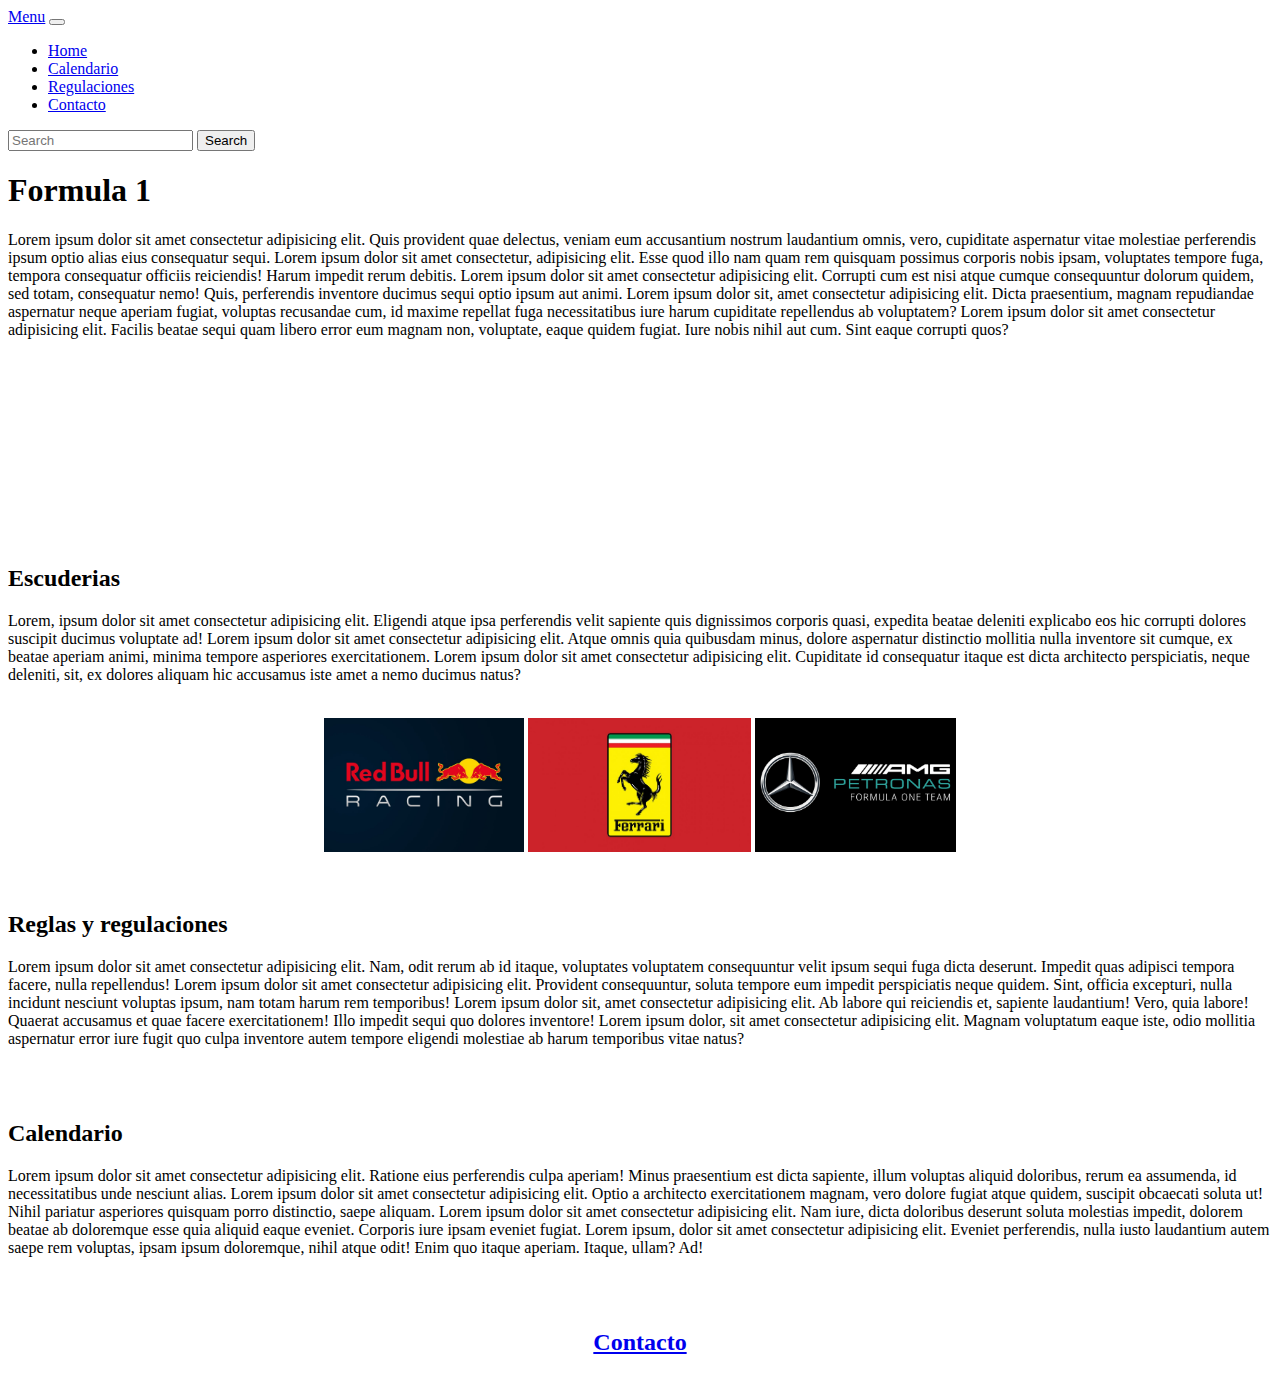
<file: index.html>
<!DOCTYPE html>
<html lang="en">
<head>
    <meta charset="UTF-8">
    <meta name="viewport" content="width=device-width, initial-scale=1.0">
    <title>Formula 1</title>
    <!-- Bootsrap -->
    <link href="https://cdn.jsdelivr.net/npm/bootstrap@5.3.0/dist/css/bootstrap.min.css" rel="stylesheet" integrity="sha384-9ndCyUaIbzAi2FUVXJi0CjmCapSmO7SnpJef0486qhLnuZ2cdeRhO02iuK6FUUVM" crossorigin="anonymous">
</head>
<body>

  <div class="container-fluid">
    <div class="row">
      <div class="col">
               <!-- Barra nav -->
    <nav class="navbar bg-dark navbar-expand-lg" data-bs-theme="dark">
      <div class="container-fluid">
        <a class="navbar-brand" href="#">Menu</a>
        <button class="navbar-toggler" type="button" data-bs-toggle="collapse" data-bs-target="#navbarSupportedContent" aria-controls="navbarSupportedContent" aria-expanded="false" aria-label="Toggle navigation">
          <span class="navbar-toggler-icon"></span>
        </button>
        <div class="collapse navbar-collapse" id="navbarSupportedContent">
          <ul class="navbar-nav me-auto mb-2 mb-lg-0">
            <li class="nav-item">
              <a class="nav-link active" aria-current="page" href="#">Home</a>
            </li>
            </li>
            <li class="nav-item">
              <a class="nav-link" href="./Pages/calendario.html">Calendario</a>
            </li>
            <li class="nav-item">
              <a class="nav-link" href="./Pages/reglasRegulaciones.html">Regulaciones</a>
            </li>
            <li class="nav-item">
              <a class="nav-link" href="./Pages/contacto.html">Contacto</a>
            </li>
          </ul>
          <form class="d-flex" role="search">
            <input class="form-control me-2" type="search" placeholder="Search" aria-label="Search">
            <button class="btn btn-outline-danger" type="submit">Search</button>
          </form>
        </div>
      </div>
    </nav>

    <header><h1>Formula 1</h1></header>

  <div> 
      <div class="texto"><p>Lorem ipsum dolor sit amet consectetur adipisicing elit. Quis provident quae delectus, veniam eum accusantium nostrum laudantium omnis, vero, cupiditate aspernatur vitae molestiae perferendis ipsum optio alias eius consequatur sequi. Lorem ipsum dolor sit amet consectetur, adipisicing elit. Esse quod illo nam quam rem quisquam possimus corporis nobis ipsam, voluptates tempore fuga, tempora consequatur officiis reiciendis! Harum impedit rerum debitis. Lorem ipsum dolor sit amet consectetur adipisicing elit. Corrupti cum est nisi atque cumque consequuntur dolorum quidem, sed totam, consequatur nemo! Quis, perferendis inventore ducimus sequi optio ipsum aut animi. Lorem ipsum dolor sit, amet consectetur adipisicing elit. Dicta praesentium, magnam repudiandae aspernatur neque aperiam fugiat, voluptas recusandae cum, id maxime repellat fuga necessitatibus iure harum cupiditate repellendus ab voluptatem? Lorem ipsum dolor sit amet consectetur adipisicing elit. Facilis beatae sequi quam libero error eum magnam non, voluptate, eaque quidem fugiat. Iure nobis nihil aut cum. Sint eaque corrupti quos?</p></div>

      <br>
  
      <center><div class="video"><iframe width="50%" height="auto" src="https://www.youtube.com/embed/PSLTXPefVGE" title="YouTube video player" frameborder="0" allow="accelerometer; autoplay; clipboard-write; encrypted-media; gyroscope; picture-in-picture; web-share" allowfullscreen></iframe></div></center>

      <br>
  
      <div class="titulos"><h2>Escuderias</h2></div>
  
      <div class="texto"><p>Lorem, ipsum dolor sit amet consectetur adipisicing elit. Eligendi atque ipsa perferendis velit sapiente quis dignissimos corporis quasi, expedita beatae deleniti explicabo eos hic corrupti dolores suscipit ducimus voluptate ad! Lorem ipsum dolor sit amet consectetur adipisicing elit. Atque omnis quia quibusdam minus, dolore aspernatur distinctio mollitia nulla inventore sit cumque, ex beatae aperiam animi, minima tempore asperiores exercitationem. Lorem ipsum dolor sit amet consectetur adipisicing elit. Cupiditate id consequatur itaque est dicta architecto perspiciatis, neque deleniti, sit, ex dolores aliquam hic accusamus iste amet a nemo ducimus natus?</ad></p></div>

      <br>

    <center>  <div class="imagen"><a href="./pages/RedBull.html" target="_blank"><img src="./img/red-bull-racing-logo-1.jpg" alt="RedBull" width="200" height="auto"></a>
      <a href="./pages/Ferrari.html" target="_blank"><img src="./img/LogoFerrari.jpg" alt="Ferrari" width="223" height="auto"></a>
      <a href="./pages/mercedes.html" target="_blank"><img src="./img/mercedes-f1-logo-1.jpg" alt="Mercedes" width="201" height="auto"></a>
  </div></center>

      <br><br>

      <div class="titulos"><h2>Reglas y regulaciones</h2></div>

      <div class="texto"><p>Lorem ipsum dolor sit amet consectetur adipisicing elit. Nam, odit rerum ab id itaque, voluptates voluptatem consequuntur velit ipsum sequi fuga dicta deserunt. Impedit quas adipisci tempora facere, nulla repellendus! Lorem ipsum dolor sit amet consectetur adipisicing elit. Provident consequuntur, soluta tempore eum impedit perspiciatis neque quidem. Sint, officia excepturi, nulla incidunt nesciunt voluptas ipsum, nam totam harum rem temporibus! Lorem ipsum dolor sit, amet consectetur adipisicing elit. Ab labore qui reiciendis et, sapiente laudantium! Vero, quia labore! Quaerat accusamus et quae facere exercitationem! Illo impedit sequi quo dolores inventore! Lorem ipsum dolor, sit amet consectetur adipisicing elit. Magnam voluptatum eaque iste, odio mollitia aspernatur error iure fugit quo culpa inventore autem tempore eligendi molestiae ab harum temporibus vitae natus?</p></div>

      <br><br>
  
      <div class="titulos"><h2>Calendario</h2></div>

      <div class="texto"><p>Lorem ipsum dolor sit amet consectetur adipisicing elit. Ratione eius perferendis culpa aperiam! Minus praesentium est dicta sapiente, illum voluptas aliquid doloribus, rerum ea assumenda, id necessitatibus unde nesciunt alias. Lorem ipsum dolor sit amet consectetur adipisicing elit. Optio a architecto exercitationem magnam, vero dolore fugiat atque quidem, suscipit obcaecati soluta ut! Nihil pariatur asperiores quisquam porro distinctio, saepe aliquam. Lorem ipsum dolor sit amet consectetur adipisicing elit. Nam iure, dicta doloribus deserunt soluta molestias impedit, dolorem beatae ab doloremque esse quia aliquid eaque eveniet. Corporis iure ipsam eveniet fugiat. Lorem ipsum, dolor sit amet consectetur adipisicing elit. Eveniet perferendis, nulla iusto laudantium autem saepe rem voluptas, ipsam ipsum doloremque, nihil atque odit! Enim quo itaque aperiam. Itaque, ullam? Ad!</p></div>

      <br>
      <br>

      <center><div class="contacto"><a href="./pages/contacto.html"><h2>Contacto</h2></a></div></center>
  </div>
    </div>
  </div>
      </div>
   



      
    










    <script src="https://cdn.jsdelivr.net/npm/bootstrap@5.3.0/dist/js/bootstrap.bundle.min.js" integrity="sha384-geWF76RCwLtnZ8qwWowPQNguL3RmwHVBC9FhGdlKrxdiJJigb/j/68SIy3Te4Bkz" crossorigin="anonymous"></script>
</body>
</html>
</file>
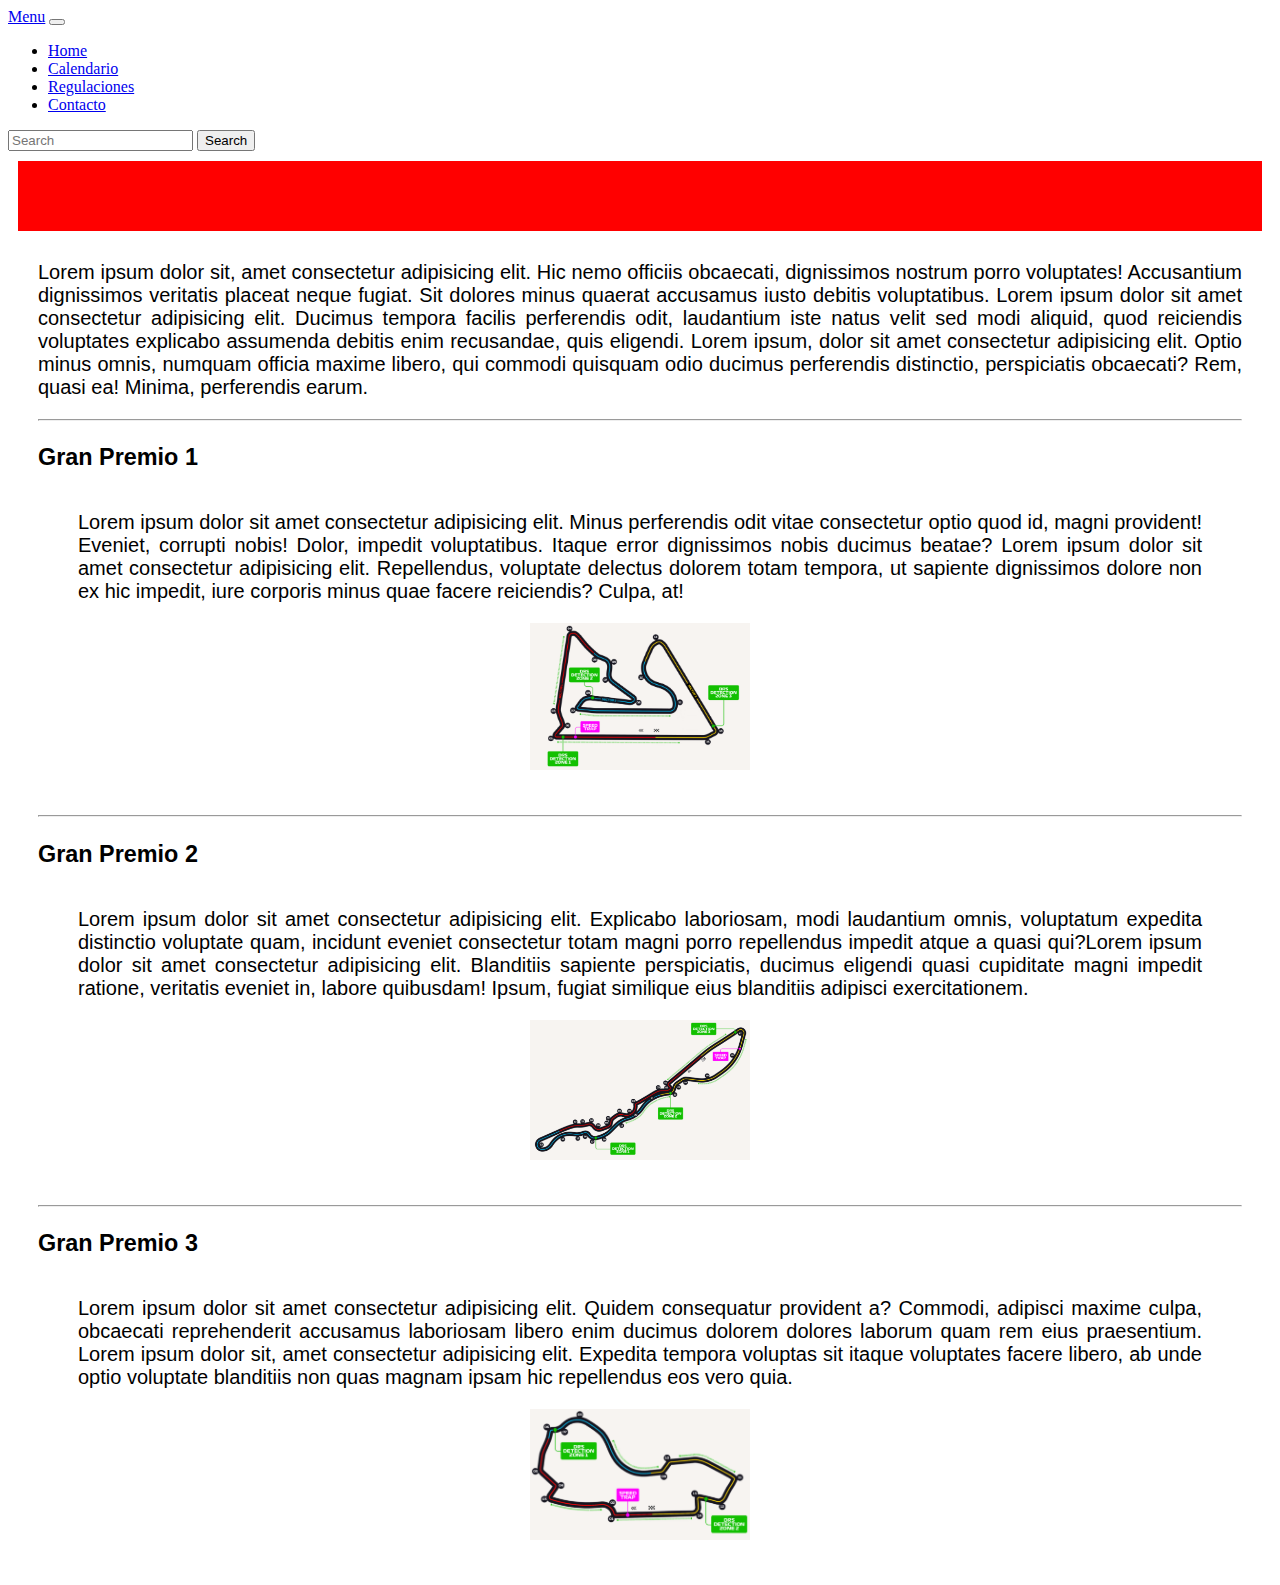
<file: Pages/calendario.html>
<!DOCTYPE html>
<html lang="en">
<head>
    <meta charset="UTF-8">
    <meta http-equiv="X-UA-Compatible" content="IE=edge">
    <meta name="viewport" content="width=device-width, initial-scale=1.0">
    <title>Calendario</title>
    <link rel="shortcut icon" href="../img/formula-1-logo-0.jpg.crdownload" type="image/x-icon">
    <link rel="stylesheet" href="../style.css">
    <!-- Bootstrap -->
    <link href="https://cdn.jsdelivr.net/npm/bootstrap@5.3.0/dist/css/bootstrap.min.css" rel="stylesheet" integrity="sha384-9ndCyUaIbzAi2FUVXJi0CjmCapSmO7SnpJef0486qhLnuZ2cdeRhO02iuK6FUUVM" crossorigin="anonymous">
</head>
<body>
    <div class="container-fluid">
      <div class="row">
        <div class="col">
          <nav class="navbar bg-dark navbar-expand-lg" data-bs-theme="dark">
            <div class="container-fluid">
              <a class="navbar-brand" href="#">Menu</a>
              <button class="navbar-toggler" type="button" data-bs-toggle="collapse" data-bs-target="#navbarSupportedContent" aria-controls="navbarSupportedContent" aria-expanded="false" aria-label="Toggle navigation">
                <span class="navbar-toggler-icon"></span>
              </button>
              <div class="collapse navbar-collapse" id="navbarSupportedContent">
                <ul class="navbar-nav me-auto mb-2 mb-lg-0">
                  <li class="nav-item">
                    <a class="nav-link active" aria-current="page" href="../index.html">Home</a>
                  </li>
                  </li>
                  <li class="nav-item">
                    <a class="nav-link" href="../Pages/calendario.html">Calendario</a>
                  </li>
                  <li class="nav-item">
                    <a class="nav-link" href="../Pages/reglasRegulaciones.html">Regulaciones</a>
                  </li>
                  <li class="nav-item">
                    <a class="nav-link" href="../Pages/contacto.html">Contacto</a>
                  </li>
                </ul>
                <form class="d-flex" role="search">
                  <input class="form-control me-2" type="search" placeholder="Search" aria-label="Search">
                  <button class="btn btn-outline-danger" type="submit">Search</button>
                </form>
              </div>
            </div>
          </nav>
    
        <header class="titulos2"><h1>Calendario</h1></header>
    
        <div class="monoplazatexto">
    
            <p>Lorem ipsum dolor sit, amet consectetur adipisicing elit. Hic nemo officiis obcaecati, dignissimos nostrum porro voluptates! Accusantium dignissimos veritatis placeat neque fugiat. Sit dolores minus quaerat accusamus iusto debitis voluptatibus. Lorem ipsum dolor sit amet consectetur adipisicing elit. Ducimus tempora facilis perferendis odit, laudantium iste natus velit sed modi aliquid, quod reiciendis voluptates explicabo assumenda debitis enim recusandae, quis eligendi. Lorem ipsum, dolor sit amet consectetur adipisicing elit. Optio minus omnis, numquam officia maxime libero, qui commodi quisquam odio ducimus perferendis distinctio, perspiciatis obcaecati? Rem, quasi ea! Minima, perferendis earum.</p>
    
            <hr>
    
            <h3>Gran Premio 1</h3>
    
            <div class="texto">
                <p>Lorem ipsum dolor sit amet consectetur adipisicing elit. Minus perferendis odit vitae consectetur optio quod id, magni provident! Eveniet, corrupti nobis! Dolor, impedit voluptatibus. Itaque error dignissimos nobis ducimus beatae? Lorem ipsum dolor sit amet consectetur adipisicing elit. Repellendus, voluptate delectus dolorem totam tempora, ut sapiente dignissimos dolore non ex hic impedit, iure corporis minus quae facere reiciendis? Culpa, at!</p>
    
                <center>
                    <img src="../img/bahrein.png" alt="bahrein" width="220" height="auto">
                </center>
            </div>
    
            <hr>
    
            <h3>Gran Premio 2</h3>
    
            <div class="texto">
                <p>Lorem ipsum dolor sit amet consectetur adipisicing elit. Explicabo laboriosam, modi laudantium omnis, voluptatum expedita distinctio voluptate quam, incidunt eveniet consectetur totam magni porro repellendus impedit atque a quasi qui?Lorem ipsum dolor sit amet consectetur adipisicing elit. Blanditiis sapiente perspiciatis, ducimus eligendi quasi cupiditate magni impedit ratione, veritatis eveniet in, labore quibusdam! Ipsum, fugiat similique eius blanditiis adipisci exercitationem.</p>
    
                <center>
                    <img src="../img/arabia-saudi.png" alt="arabia" width="220" height="auto">
                </center>
            </div>
    
            <hr>
    
            <h3>Gran Premio 3</h3>
    
            <div class="texto">
                <p>Lorem ipsum dolor sit amet consectetur adipisicing elit. Quidem consequatur provident a? Commodi, adipisci maxime culpa, obcaecati reprehenderit accusamus laboriosam libero enim ducimus dolorem dolores laborum quam rem eius praesentium. Lorem ipsum dolor sit, amet consectetur adipisicing elit. Expedita tempora voluptas sit itaque voluptates facere libero, ab unde optio voluptate blanditiis non quas magnam ipsam hic repellendus eos vero quia.</p>
    
                <center>
                    <img src="../img/australia.png" alt="australia" width="220" height="auto">
                </center>
            </div>
        </div>
        </div>
      </div>
    </div>

    
    <script src="https://cdn.jsdelivr.net/npm/bootstrap@5.3.0/dist/js/bootstrap.bundle.min.js" integrity="sha384-geWF76RCwLtnZ8qwWowPQNguL3RmwHVBC9FhGdlKrxdiJJigb/j/68SIy3Te4Bkz" crossorigin="anonymous"></script>
</body>
</html>
</file>
<file: style.css>
body{
    background-color: rgb(255, 255, 255);
}

.titulos2{
        color: white;
        font-size: 50px;
        text-align: center;
        background-color: red;
        height: 60px;
        margin: 10px;
        font-family: 'Times New Roman', Times, serif;
        padding-top: 10px;
        font-weight: bold;
}

.texto{
    color: black;
    font-size: 20px;
    text-align: justify;
    margin: 40px;
}

.titulos{
    color: rgb(75, 75, 75);
    margin: 20px;
}

.link{
    color: rgb(0, 0, 0);
    font-size: 25px;
    text-align: center;
    border: 5px solid rgb(0, 0, 0);
    display: inline;
    margin-left: 870px;
    padding: 5px;
    background-color: rgb(138, 138, 138);
    border-radius: 10px;
}

.imagen{
    justify-content: center;
    text-align: center;
}

.video{
    text-align: center;
}

.redbull{
    color: yellow;
    background-color: rgb(0, 0, 80);
}

.fondo1{
    background-color: rgb(255, 255, 255);
}

.monoplazatexto{
    color: rgb(0, 0, 0);
    font-size: 20px;
    text-align: justify;
    margin: 30px;
    font-family: Arial, Helvetica, sans-serif;
}

.monoplaza{
    height: 200px;
    margin: 30px;
}

.contacto{
    border: solid black;
    text-align: center;
    background-color: rgb(252, 76, 76);
}
</file>
